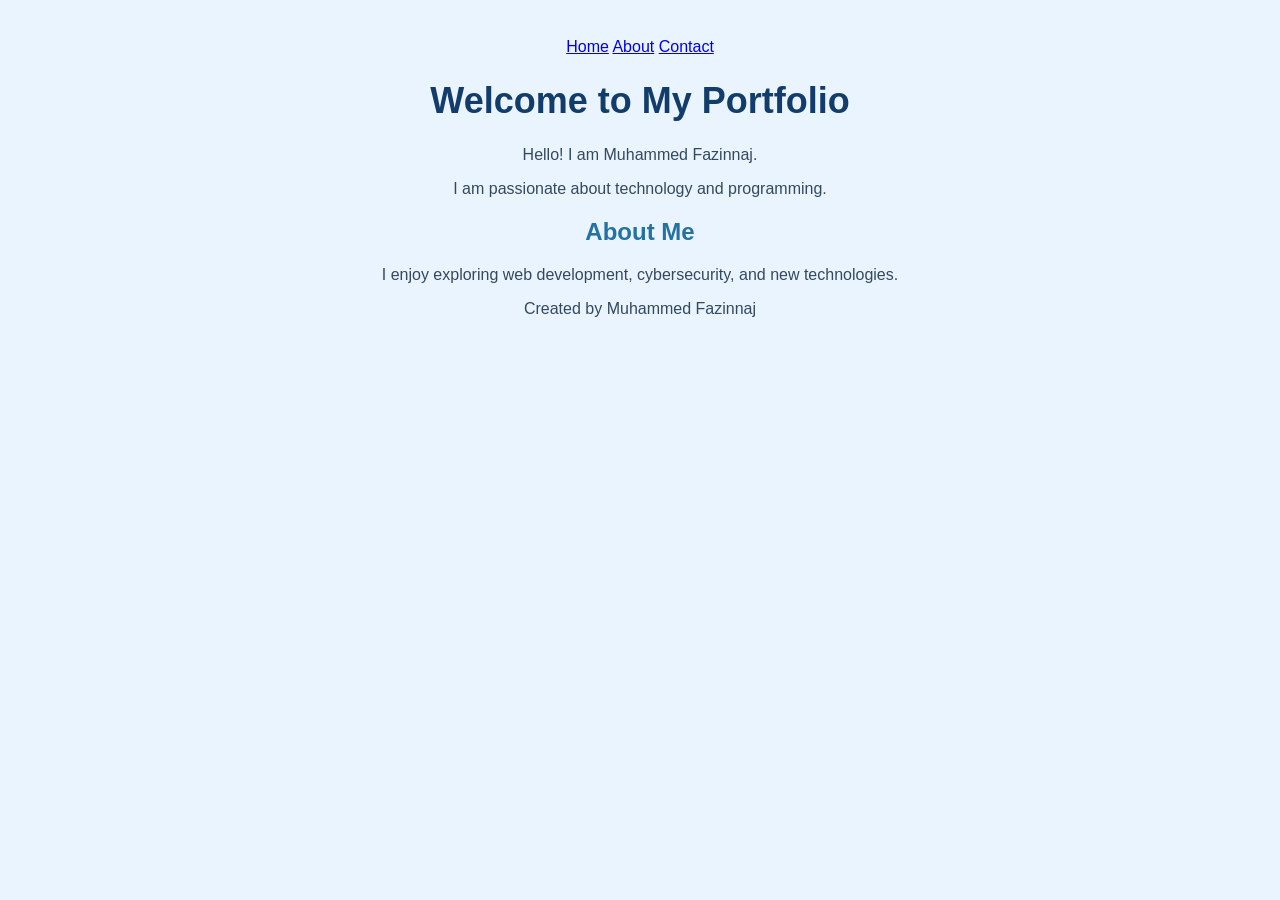
<file: index.html>
<!DOCTYPE html>
<html lang="en">

<head>
    <meta charset="UTF-8">
    <meta name="viewport" content="width=device-width, initial-scale=1.0">
    <title>Fazinnaj's Portfolio</title>
    <link rel="stylesheet" href="style.css">
</head>

<body>
    <nav>
    <a href="#home">Home</a>
    <a href="#about">About</a>
    <a href="#contact">Contact</a>
</nav>

    <h1 id="home">Welcome to My Portfolio</h1>

    <p>Hello! I am Muhammed Fazinnaj.</p>

    <p>I am passionate about technology and programming.</p>
    <h2 id="about">About Me</h2>

<p>
    I enjoy exploring web development,
    cybersecurity, and new technologies.
</p>

<footer id="contact">
    <p>Created by Muhammed Fazinnaj</p>
</footer>
</body>

</html>
</file>
<file: style.css>
body {
    background-color: #eaf4ff;
    font-family: Arial, sans-serif;
    text-align: center;
}

h1 {
    color: #123c69;
}

p {
    color: #34495e;
}
h2 {
    color: #2471a3;
}

body {
    padding: 30px;
}

h1 {
    font-size: 36px;
}
</file>
